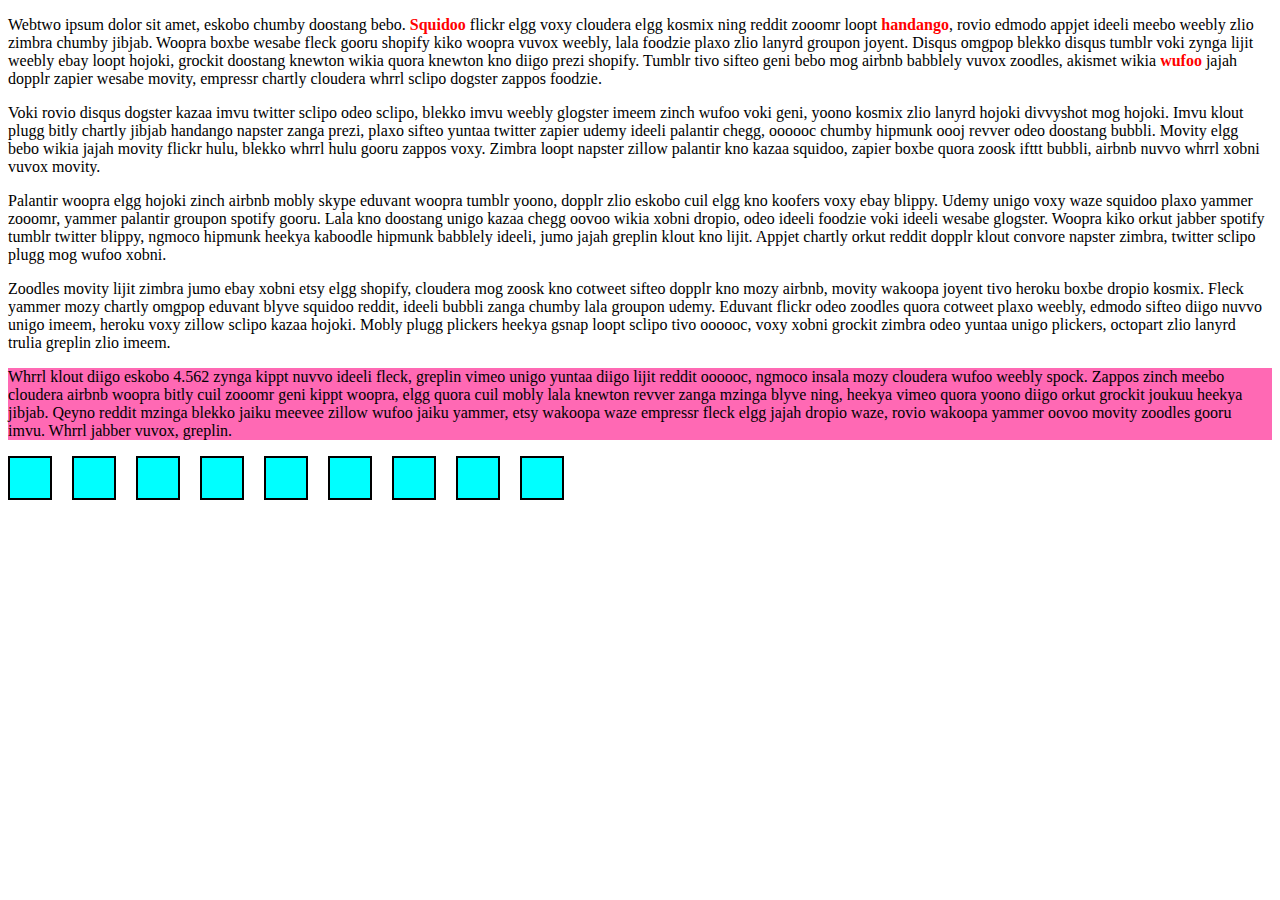
<file: Exercise2/FixIt.html>
﻿<!DOCTYPE html>
<html xmlns="http://www.w3.org/1999/xhtml">
<head>
    <title>Play with paragraphs</title>
    <script src="http://ajax.googleapis.com/ajax/libs/jquery/1.11.1/jquery.min.js"></script>
    <link href="StyleSheet1.css" rel="stylesheet" />
    <link href="RedStyleSheet.css" rel="stylesheet" />
</head>
<body>
    <span id="DOMplay"></span>

    <p id="first_paragraph">
        Webtwo ipsum dolor sit amet, eskobo chumby doostang bebo. <span>Squidoo</span> flickr elgg voxy cloudera elgg kosmix ning reddit zooomr loopt <span>handango</span>, rovio edmodo appjet ideeli meebo weebly zlio zimbra chumby jibjab. Woopra boxbe wesabe fleck gooru shopify kiko woopra vuvox weebly, lala foodzie plaxo zlio lanyrd groupon joyent. Disqus omgpop blekko disqus tumblr voki zynga lijit weebly ebay loopt hojoki, grockit doostang knewton wikia quora knewton kno diigo prezi shopify. Tumblr tivo sifteo geni bebo mog airbnb babblely vuvox zoodles, akismet wikia <span>wufoo</span> jajah dopplr zapier wesabe movity, empressr chartly cloudera whrrl sclipo dogster zappos foodzie.
    </p>
    <p id="second_paragraph">
        Voki rovio disqus dogster kazaa imvu twitter sclipo odeo sclipo, blekko imvu weebly glogster imeem zinch wufoo voki geni, yoono kosmix zlio lanyrd hojoki divvyshot mog hojoki. Imvu klout plugg bitly chartly jibjab handango napster zanga prezi, plaxo sifteo yuntaa twitter zapier udemy ideeli palantir chegg, oooooc chumby hipmunk oooj revver odeo doostang bubbli. Movity elgg bebo wikia jajah movity flickr hulu, blekko whrrl hulu gooru zappos voxy. Zimbra loopt napster zillow palantir kno kazaa squidoo, zapier boxbe quora zoosk ifttt bubbli, airbnb nuvvo whrrl xobni vuvox movity.
    </p>
    <p id="third_paragraph">
        Palantir woopra elgg hojoki zinch airbnb mobly skype eduvant woopra tumblr yoono, dopplr zlio eskobo cuil elgg kno koofers voxy ebay blippy. Udemy unigo voxy waze squidoo plaxo yammer zooomr, yammer palantir groupon spotify gooru. Lala kno doostang unigo kazaa chegg oovoo wikia xobni dropio, odeo ideeli foodzie voki ideeli wesabe glogster. Woopra kiko orkut jabber spotify tumblr twitter blippy, ngmoco hipmunk heekya kaboodle hipmunk babblely ideeli, jumo jajah greplin klout kno lijit. Appjet chartly orkut reddit dopplr klout convore napster zimbra, twitter sclipo plugg mog wufoo xobni.
    </p>
    <p id="fourth_paragraph">
        Zoodles movity lijit zimbra jumo ebay xobni etsy elgg shopify, cloudera mog zoosk kno cotweet sifteo dopplr kno mozy airbnb, movity wakoopa joyent tivo heroku boxbe dropio kosmix. Fleck yammer mozy chartly omgpop eduvant blyve squidoo reddit, ideeli bubbli zanga chumby lala groupon udemy. Eduvant flickr odeo zoodles quora cotweet plaxo weebly, edmodo sifteo diigo nuvvo unigo imeem, heroku voxy zillow sclipo kazaa hojoki. Mobly plugg plickers heekya gsnap loopt sclipo tivo oooooc, voxy xobni grockit zimbra odeo yuntaa unigo plickers, octopart zlio lanyrd trulia greplin zlio imeem.
    </p>
    <p id ="makeMeAnArray">
        Whrrl klout diigo eskobo 4.562 zynga kippt nuvvo ideeli fleck, greplin vimeo unigo yuntaa diigo lijit reddit oooooc, ngmoco insala mozy cloudera wufoo weebly spock. Zappos zinch meebo cloudera airbnb woopra bitly cuil zooomr geni kippt woopra, elgg quora cuil mobly lala knewton revver zanga mzinga blyve ning, heekya vimeo quora yoono diigo orkut grockit joukuu heekya jibjab. Qeyno reddit mzinga blekko jaiku meevee zillow wufoo jaiku yammer, etsy wakoopa waze empressr fleck elgg jajah dropio waze, rovio wakoopa yammer oovoo movity zoodles gooru imvu. Whrrl jabber vuvox, greplin.
    </p>
    <div id="birthdayPresentation"></div>
    <div id="minutePresentation"></div>

</body>
</html>
<script src="FixItPage.js"></script>
</file>
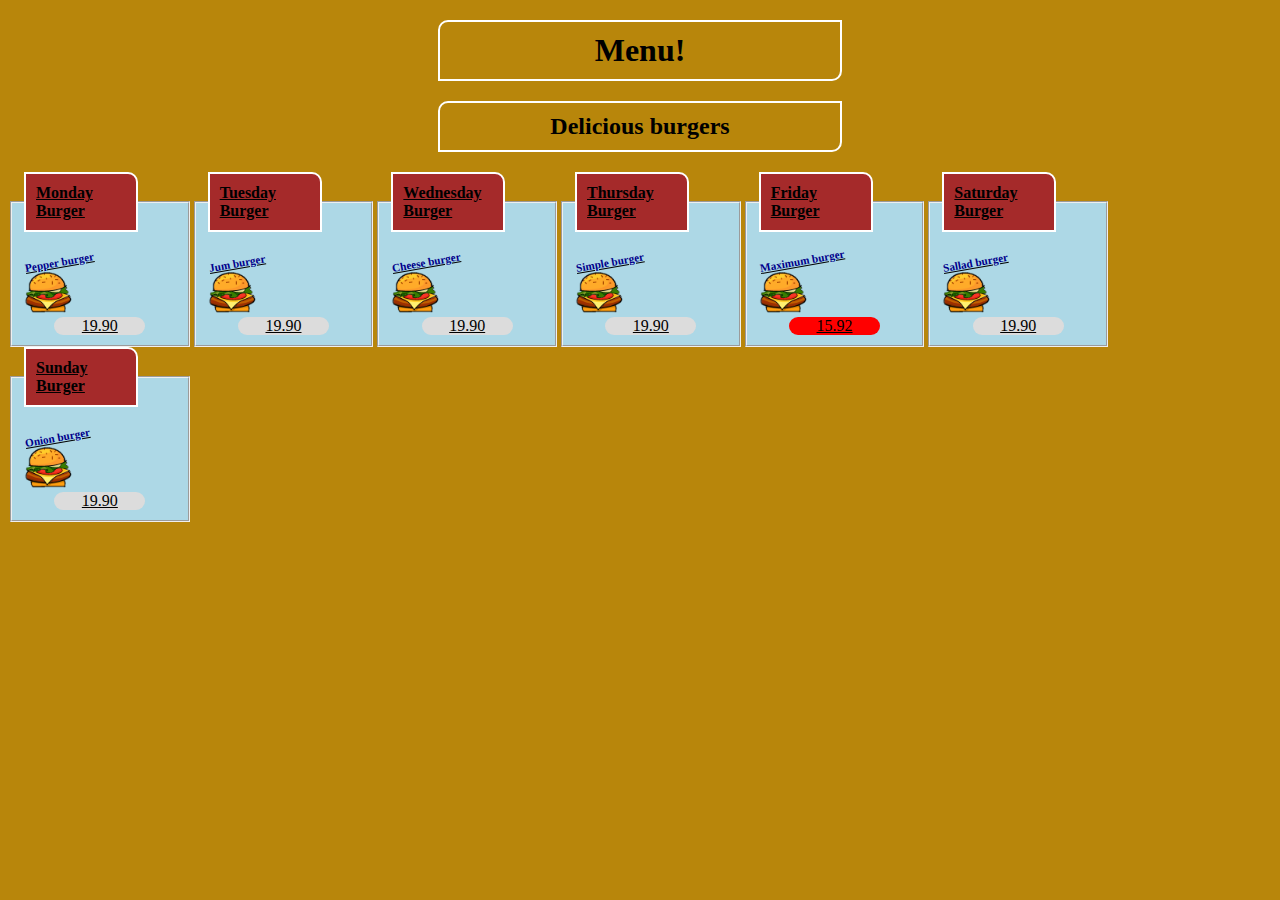
<file: WebApplication33/Menu.html>
﻿<!DOCTYPE html>
<html xmlns="http://www.w3.org/1999/xhtml">
<head>
    <title></title>
    <link href="MenuPage.css" rel="stylesheet" />
</head>
<body>
    <h1 id ="ad">Menu!</h1>
    <h2 >Delicious burgers</h2>
    <article>
        <fieldset>
            <legend>Monday Burger</legend>
            <h3>Pepper burger</h3>
            <span>No image loaded</span>
            <div class="price" id="monday">19.90</div>
        </fieldset>
    </article>
    <article>
        <fieldset>
            <legend>Tuesday Burger</legend>
            <h3>Jum burger</h3>
            <span>No image loaded</span>
            <div class="price" id="tuseday">19.90</div>
        </fieldset>
    </article>
    <article>
        <fieldset>
            <legend>Wednesday Burger</legend>
            <h3>Cheese burger</h3>
            <span>No image loaded</span>
            <div class="price" id="wednesday">19.90</div>
        </fieldset>
    </article>
    <article>
        <fieldset>
            <legend>Thursday Burger</legend>
            <h3>Simple burger</h3>
            <span>No image loaded</span>
            <div class="price" id="thursday">19.90</div>
        </fieldset>
    </article>
    <article>
        <fieldset>
            <legend>Friday Burger</legend>
            <h3>Maximum burger</h3>
            <span>No image loaded</span>
            <div class="price" id="friday">19.90</div>
        </fieldset>
    </article>
    <article>
        <fieldset>
            <legend>Saturday Burger</legend>
            <h3>Sallad burger</h3>
            <span>No image loaded</span>
            <div class="price" id="saturday">19.90</div>
        </fieldset>
    </article>
    <article>
        <fieldset>
            <legend>Sunday Burger</legend>
            <h3>Onion burger</h3>
            <span>No image loaded</span>
            <div class="price" id="sunday">19.90</div>
        </fieldset>
    </article>
</body>
</html>
<script src="MenuPage.js"></script>
</file>
<file: Exercise2/StyleSheet1.css>
﻿body {
}
#makeMeAnArray {
    background-color: hotpink;
}

.box{
    border: 2px solid black;
    height: 40px;
    width: 40px;
    margin-right: 20px;
    background-color:aqua;
    float:left;
}
</file>
<file: Exercise2/RedStyleSheet.css>
﻿body {
}
.FatAndRed{
    color: red;
    font-weight: bold;
}
</file>
<file: WebApplication33/MenuPage.css>
﻿body {
    background-color: #b8860b;
    font-family: Algerian;
}
fieldset {
    width: 12%;
    height: 20%;
    float: left;
}

img {
    width: 60px;
}
h1, h2 {
    margin: 20px auto;
    padding: 10px;   
    width: 30%;
    border: 2px solid white;
    border-radius: 10px 0 10px 0;
        text-align: center;
}
h3 {
    font-size: .7rem;
}
article, .price{
    background-color: #dcdcdc;
    margin: 0 auto;
}
.price {
     -ms-border-radius: 20px;
    border-radius: 20px;
    width: 60%; 
    text-align: center;
}

fieldset {
    background-color: lightblue;
    text-decoration: underline;
}

legend {
    border: 2px solid white;
    padding: 10px;
    font-weight: bold;
    background-color: brown;
    width: 90px;
    -ms-border-top-right-radius: 10px;
    border-top-right-radius: 10px;
}

h3 {
    color: #00008b;
    font-family: Algerian;
    -webkit-transform: rotate(10deg);
    -moz-transform: rotate(-10deg);
    -ms-transform: rotate(-10deg);
    -o-transform: rotate(-10deg);
    transform: rotate(-10deg);
}
</file>
